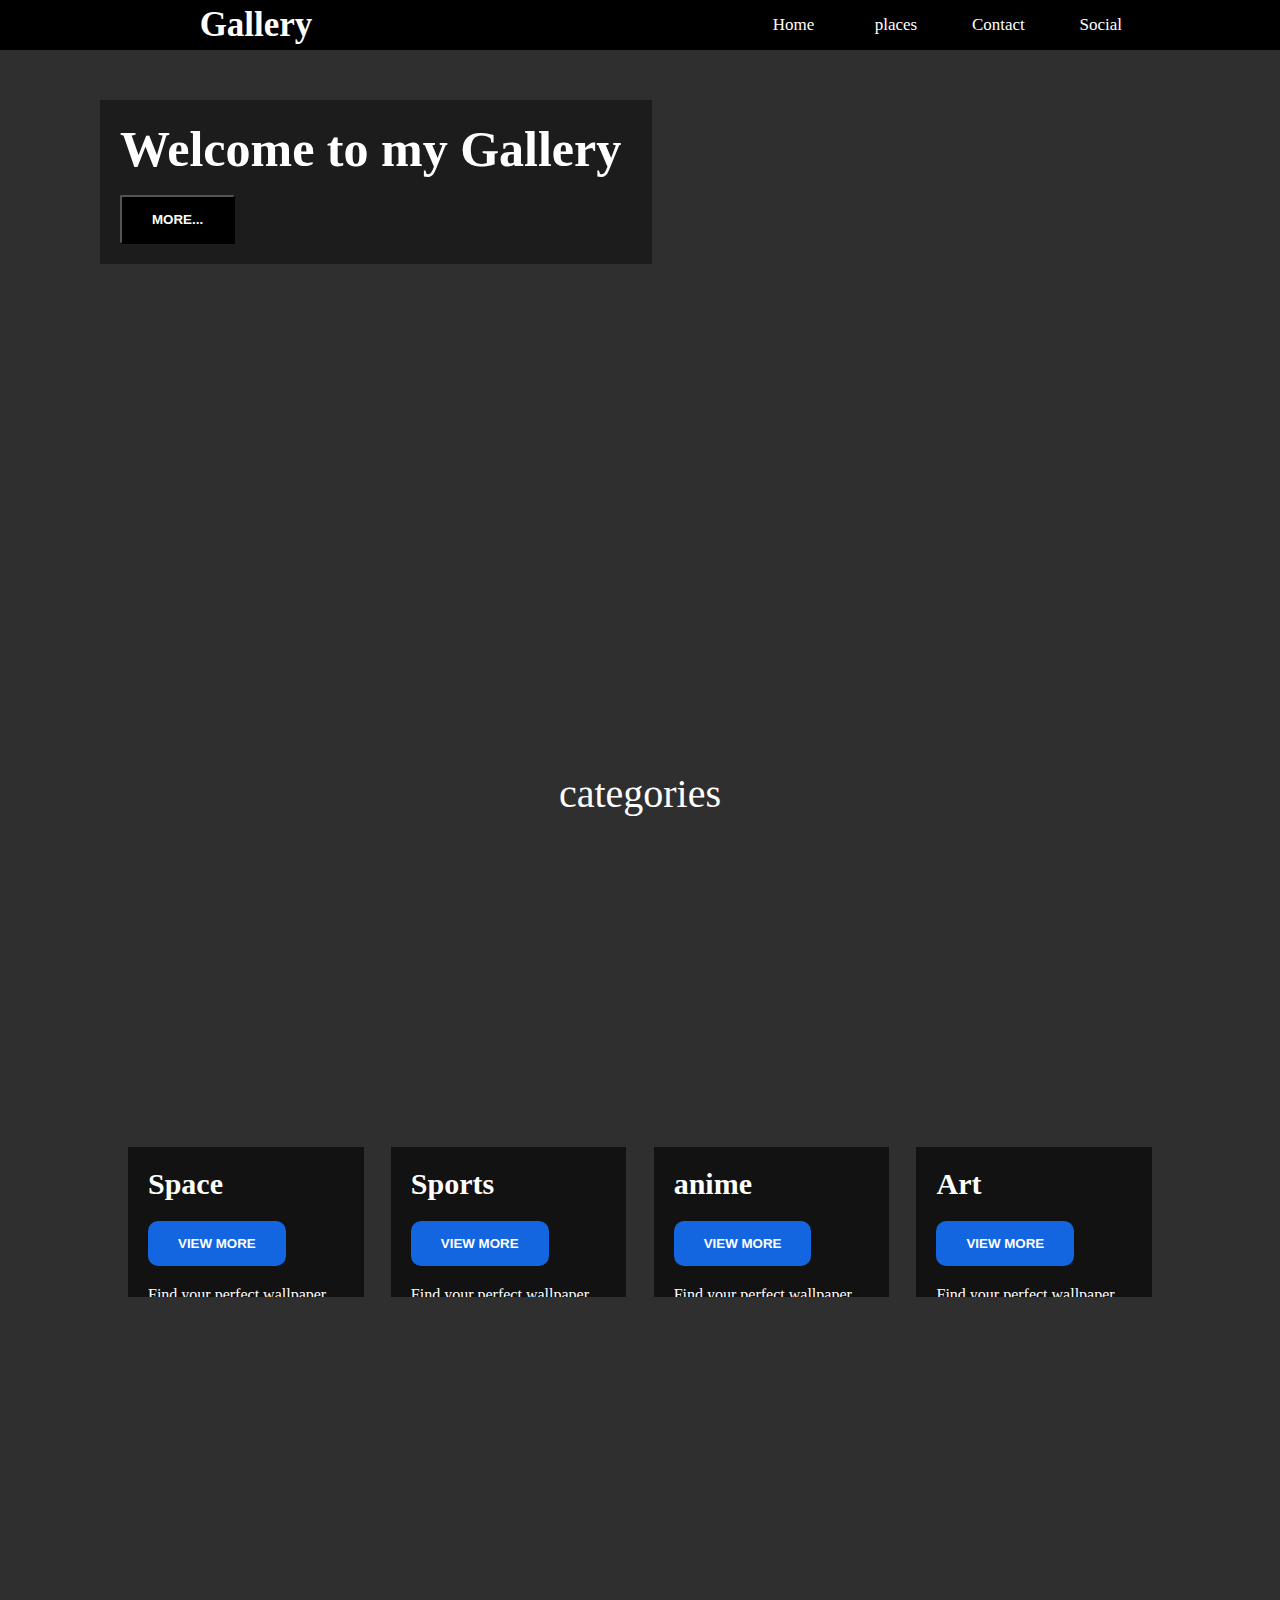
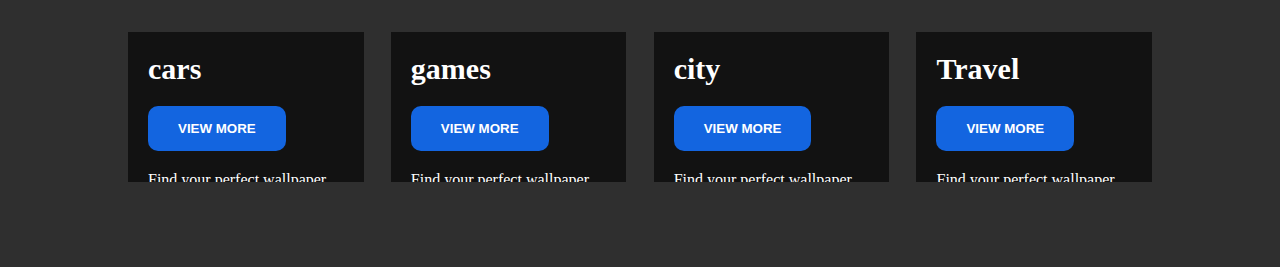
<file: assignment3/index.html>
<!DOCTYPE html>
<html lang="en">

<head>
    <meta charset="UTF-8">
    <link rel="stylesheet" href="assignment3.css">
    <meta name="viewport" content="width=device-width, initial-scale=1.0">
    <title>Document</title>
</head>

<body class="body">
    <header class="header">
        <div class="container">
            <div class="logo">
                Gallery
            </div>
            <nav class="navigation">
                <ul class="nav-bar">
                    <li class="nav-link">Home</li>
                    <li class="nav-link">places</li>
                    <li class="nav-link">Contact</li>
                    <li class="nav-link">Social</li>
                </ul>
            </nav>
        </div>
    </header>
    <section class="section1">
        <div class="sectiond">
            Welcome to my Gallery
            <p>
                <button class="button1">
                    More...  
                    </button>
            </p>
        </div>
    </section>
    <section class="categories">
        <div class="categories-container">
            <h1 class="title">categories</h1>
            <div class="categories-parent">
                <div class="category category1">
                    <div class="category-desc">
                        <div class="category-d">
                            <h1 class="category-title">Space</h1>
                            <button class="category-btn">
                                View More
                            </button>
                            <p class="category-text">
                                Find your perfect wallpaper and download the image or photo for free. Use wallpapers on your phone, desktop background, website and more.
                            </p>
                        </div>
                    </div>
                </div>
                <div class="category category2">
                    <div class="category-desc">
                        <div class="category-d">
                            <h1 class="category-title">Sports</h1>
                            <button class="category-btn">
                                View More
                            </button>
                            <p class="category-text">
                                Find your perfect wallpaper and download the image or photo for free. Use wallpapers on your phone, desktop background, website and more.
                            </p>
                        </div>
                    </div>
                </div>
                <div class="category category3">
                    <div class="category-desc">
                        <div class="category-d">
                            <h1 class="category-title">anime</h1>
                            <button class="category-btn">
                                View More
                            </button>
                            <p class="category-text">
                                Find your perfect wallpaper and download the image or photo for free. Use wallpapers on your phone, desktop background, website and more.
                            </p>
                        </div>
                    </div>
                </div>
                <div class="category category4">
                    <div class="category-desc">
                        <div class="category-d">
                            <h1 class="category-title">Art</h1>
                            <button class="category-btn">
                                View More
                            </button>
                            <p class="category-text">
                                Find your perfect wallpaper and download the image or photo for free. Use wallpapers on your phone, desktop background, website and more.
                            </p>
                        </div>
                    </div>
                </div>
                <div class="category category5">
                    <div class="category-desc">
                        <div class="category-d">
                            <h1 class="category-title">cars</h1>
                            <button class="category-btn">
                                View More
                            </button>
                            <p class="category-text">
                                Find your perfect wallpaper and download the image or photo for free. Use wallpapers on your phone, desktop background, website and more.
                            </p>
                        </div>
                    </div>
                </div>
                <div class="category category6">
                    <div class="category-desc">
                        <div class="category-d">
                            <h1 class="category-title">games</h1>
                            <button class="category-btn">
                                View More
                            </button>
                            <p class="category-text">
                                Find your perfect wallpaper and download the image or photo for free. Use wallpapers on your phone, desktop background, website and more.
                            </p>
                        </div>
                    </div>
                </div>
                <div class="category category7">
                    <div class="category-desc">
                        <div class="category-d">
                            <h1 class="category-title">city</h1>
                            <button class="category-btn">
                                View More
                            </button>
                            <p class="category-text">
                                Find your perfect wallpaper and download the image or photo for free. Use wallpapers on your phone, desktop background, website and more.
                            </p>
                        </div>
                    </div>
                </div>
                <div class="category category8">
                    <div class="category-desc">
                        <div class="category-d">
                            <h1 class="category-title">Travel</h1>
                            <button class="category-btn">
                                View More
                            </button>
                            <p class="category-text">
                                Find your perfect wallpaper and download the image or photo for free. Use wallpapers on your phone, desktop background, website and more.
                            </p>
                        </div>
                    </div>
                </div>
</body>

</html>
</file>
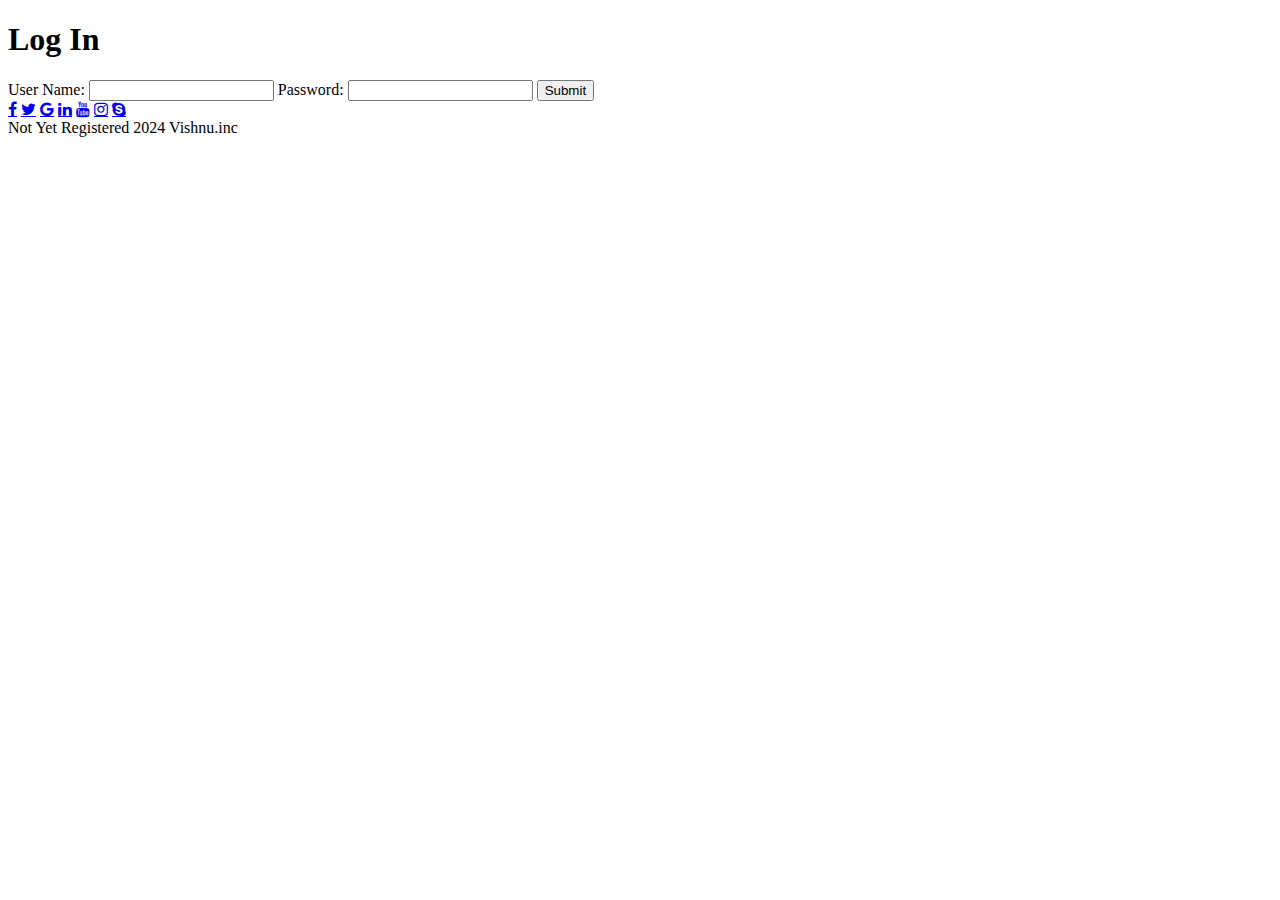
<file: login/index.html>
<!DOCTYPE html>
<html>
<head>
<title>
    login 
</title>
<meta name="viewport" content="width=device-width, initial-scale=1.0">
<meta http-equiv="X-UA-Compatible" content="IE=edge">
</head>
<link rel="stylesheet" href="C:\Users\vishn\Coding\web\login\login.css">
<link rel="stylesheet" href="https://cdnjs.cloudflare.com/ajax/libs/font-awesome/4.7.0/css/font-awesome.min.css">

<body>
    <div class="container">
    <div class ="login">
      <form>
        <h1>Log In</h1>
        <label>User Name:</label>
        <input type="test">
        <label>Password:</label>
        <input type="password">
        <button>Submit</button>
      </form>  
    </div></div>
    
      <footer id="myDIV">
        <div class="ftlogo">
        <a href="#" class="fa fa-facebook"></a> 
        <a href="#" class="fa fa-twitter"></a>
        <a href="#" class="fa fa-google"></a>
        <a href="#" class="fa fa-linkedin"></a>
        <a href="#" class="fa fa-youtube"></a>
        <a href="#" class="fa fa-instagram"></a>
        <a href="#" class="fa fa-skype"></a>
        </div>
        <div class="fttxt">Not Yet Registered 2024 Vishnu.inc</div>
    </footer>
</body>
</html>
</file>
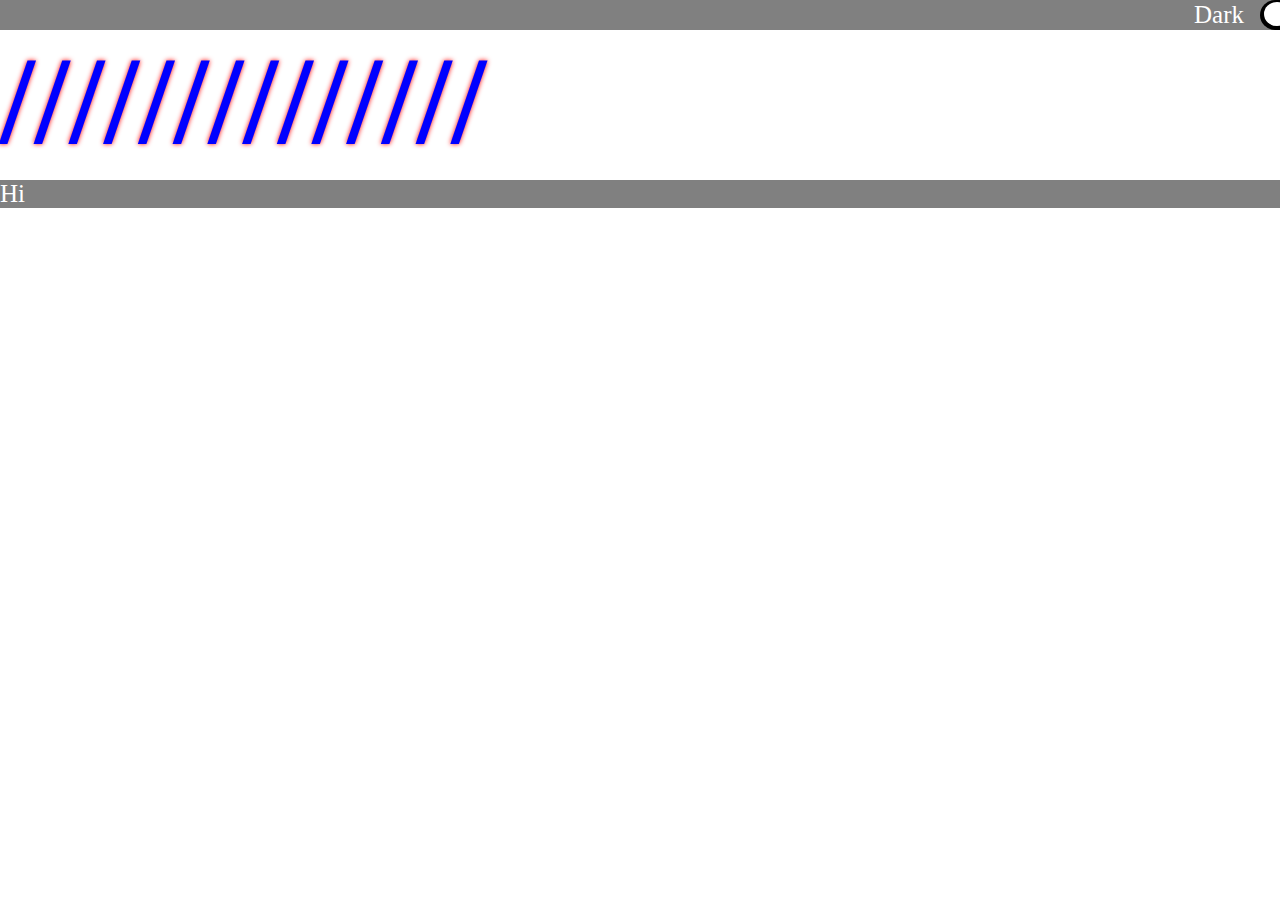
<file: darkmode/moving.html>
<!DOCTYPE html>
<html lang="en">

<head>
    <meta charset="UTF-8">
    <meta name="viewport" content="width=device-width, initial-scale=1.0">
    <title>Document</title>
</head>
<style>


    .blink {
        height: 150px;
        overflow: hidden;
        margin: 0px;
        display: flex;
        align-items: start;
        padding: 0%;
    }

    .blink span {
        font-size: 125px;
        font-weight: bold;
        position: relative;
        margin: 0px;
        animation: mymove 8s infinite;
        animation-delay: calc(.2s * var(--i));
        text-shadow: 0 0 5px red;
        color: blue;
    }

    @keyframes mymove {
        0% {
            color: rgb(0, 0, 255);
            text-shadow: 0 0 5px white;

        }

        20% {
            color: rgb(40, 32, 197);
            text-shadow: 0 0 5px black;
        }

        40% {
            color: rgb(0, 0, 255);
            text-shadow: 0 0 5px white;
        }

        60% {
            color: rgb(40, 32, 197);
            text-shadow: 0 0 5px black;
        }

        80% {
            color: rgb(0, 0, 255);
            text-shadow: 0 0 5px white;
        }

        100% {
            color: rgb(40, 32, 197);
            text-shadow: 0 0 5px black;
        }
    }
    body {
    
        background-color: white;
        color: black;
        font-size: 25px;
        margin: 0px;
        padding: 0px;
      }
      header{
        background-color: gray;
        color: white;

      }
      footer{
        background-color: gray;
        color: white;
      }
      
      .dark-mode-body {
        background-color: black;
        color: white;
      }
      .dark-mode-header {
        background-color: white;
        color: black;
      }
      .dark-mode-footer {
        background-color: white;
        color: black;
      }
      .modebtn{
        display: flex;
        justify-content: end;
        column-gap: 15px;


    }     
    #demo{
        margin: 1px;
    }


.slider.round:before {
    border-radius: 50%;
  }
  .switch {
    position: relative;
    display: inline-block;
  }
  .slider.round {
    width: 50px;
    border-radius: 34px;

  }
  .slider {
    position: absolute;
    cursor: pointer;
    top: 0;
    left: 0;
    right: 0;
    bottom: 0;
    background-color: #000000;
    -webkit-transition: .4s;
    transition: .4s;
  }
  .slider:before {
    position: absolute;
    content: "";
    height: 24px;
    width: 26px;
    left: 4px;
    bottom: 4px;
    background-color: #ffffff;
    -webkit-transition: .4s;
    transition: .4s;
  }
  input:checked + .slider {
    background-color: #ffffff;
  }
  input:checked + .slider::before {
    background-color: #000000;
  }
  input:checked + .slider:before {
    -webkit-transform: translateX(26px);
    -ms-transform: translateX(26px);
    transform: translateX(26px);
  }
 
  

</style>
<script>
    function myFunction() {
    var element = document.getElementById("bg");
    element.classList.toggle("dark-mode-body");
    var element = document.getElementById("headerarea");
    element.classList.toggle("dark-mode-header");
    var element = document.getElementById("footerarea");
    element.classList.toggle("dark-mode-footer");
    if (document.getElementById("demo").innerHTML === "Dark"){
        document.getElementById("demo").innerHTML = "Light";
    } else{
        document.getElementById("demo").innerHTML = "Dark";
    }

 }
 
</script>

<body id="bg">
    <header id="headerarea">
        <nav>
            <div class="modebtn">
                <p id="demo">Dark</p>
                <label class="switch">
                    <input type="checkbox" onchange="myFunction()" >
                    <span class="slider round" ></span>
                  </label>       
        </div>
        </nav>
    </header>
    <div class="blink">
        <span style="--i:1">/</span>
        <span style="--i:2">/</span>
        <span style="--i:3">/</span>
        <span style="--i:4">/</span>
        <span style="--i:5">/</span>
        <span style="--i:6">/</span>
        <span style="--i:7">/</span>
        <span style="--i:8">/</span>
        <span style="--i:9">/</span>
        <span style="--i:10">/</span>
        <span style="--i:11">/</span>
        <span style="--i:12">/</span>
        <span style="--i:13">/</span>
        <span style="--i:14">/</span>
    </div>
    <footer id="footerarea">Hi </footer>
</body>

</html>
</file>
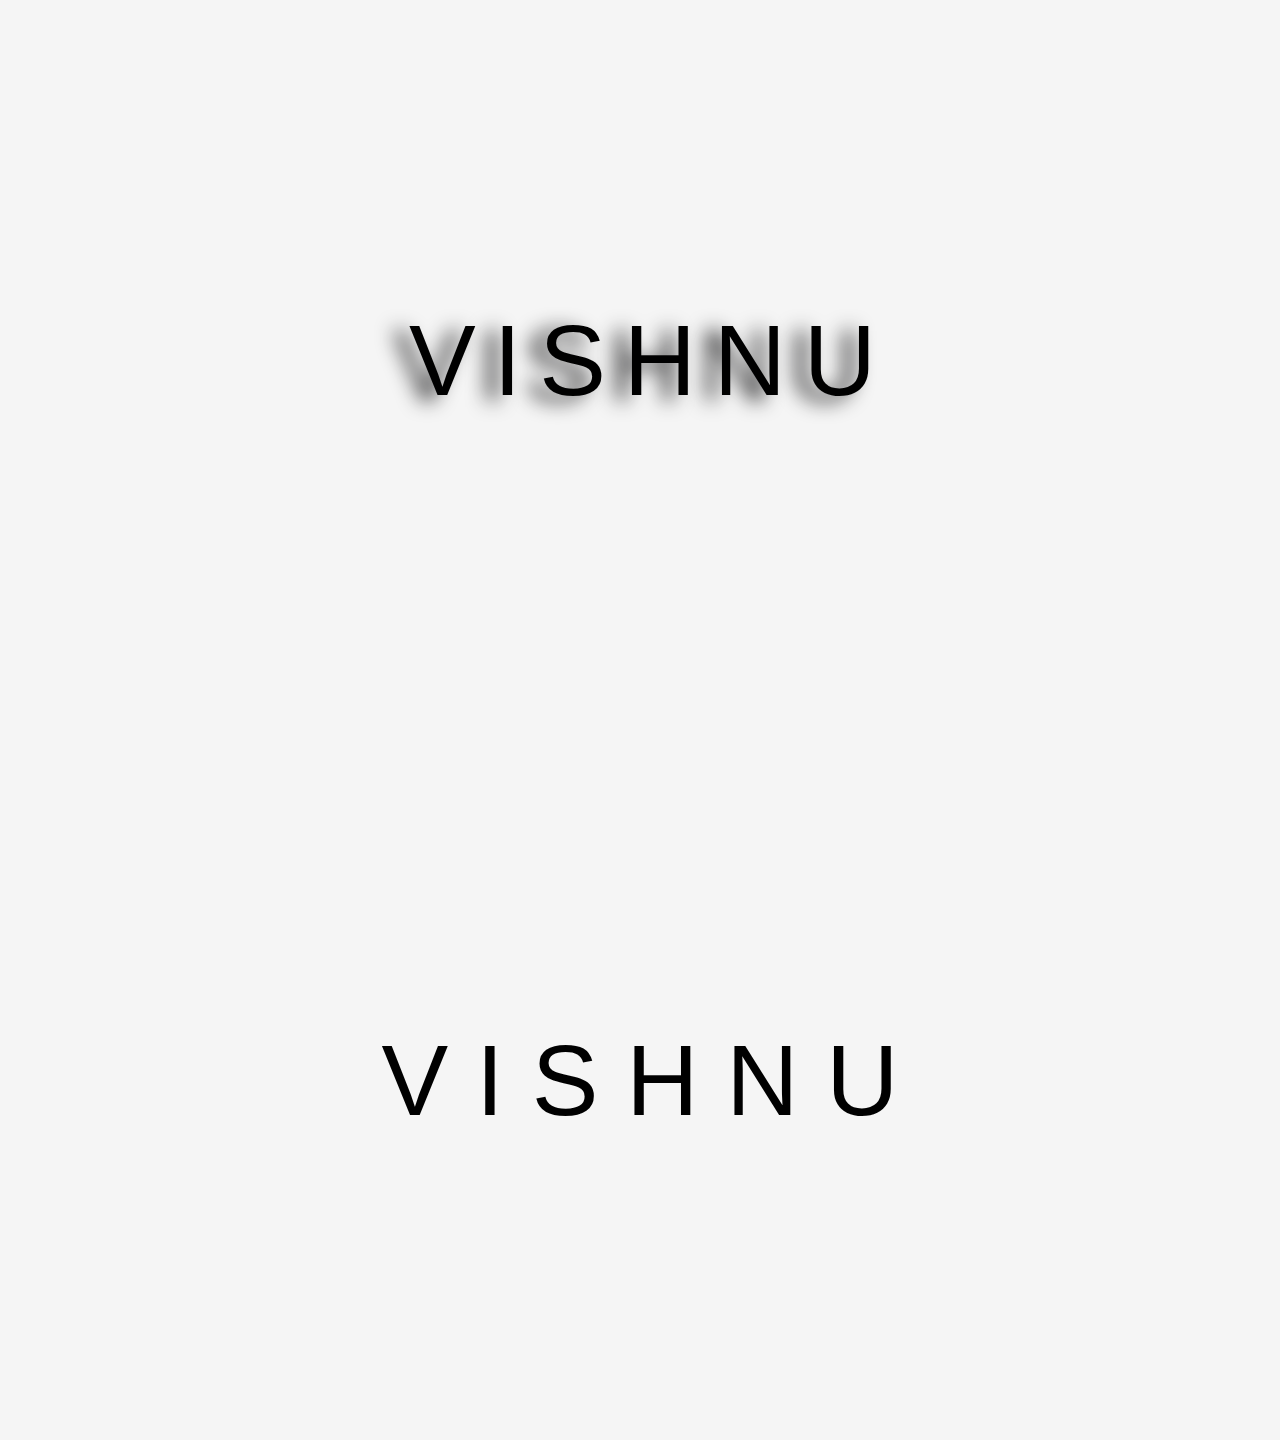
<file: first/first.html>
<!DOCTYPE html>
<html>
    <head>
        <link rel="stylesheet" href="first.css">
        </head>

<body>
      <div class="container">
      <div class="shadows">
        <span>v</span>
        <span>i</span>
        <span>s</span>
        <span>h</span>
        <span>n</span>
        <span>u</span>
      </div>
      </div>
      <div class="container">
      <div class="waviy">
        <span style="--i:1">V</span>
        <span style="--i:2">I</span>
        <span style="--i:3">S</span>
        <span style="--i:4">H</span>
        <span style="--i:5">N</span>
        <span style="--i:6">U</span>
       </div></div>

    
</body>
  </html>
</file>
<file: assignment3/assignment3.css>
* {
    margin: 0px;
    padding: 0px;
}

.body {
    background-color: #2f2f2f;
    color: white;
}

.header {
    width: 100%;
    background-color: black;
    display: flex;
    justify-content: center;
    position: fixed;
}

.container {
    width: 80%;
    display: flex;
    justify-content: space-between;
}

.logo {
    width: 25%;
    height: 50px;
    font-size: 35px;
    font-family: segoe UI;
    line-height: 50px;
    text-align: center;
    font-weight: bold;
    color: white;
}

.navigation {
    height: 40px;
    width: 40%;
}

.nav-bar {
    display: flex;
}

.nav-link {
    list-style-type: none;
    color: white;
    height: 50px;
    width: 25%;
    text-align: center;
    line-height: 50px;
    font-family: segoe UI;
    font-size: 17px;
}

.section1 {
    width: 100%;
    height: 80vh;
    background-image: url('https://wallpaperaccess.com/full/760289.jpg');
    background-size: cover;
    background-position: center;
}

.sectiond {
    width: 40%;
    font-size: 50px;
    font-family: 'Times New Roman', Times, serif;
    display: inline-block;
    margin-top: 100px;
    margin-left: 100px;
    padding: 20px;
    font-weight: bold;
    background-color: rgba(0, 0, 0, 0.4);
    color: white;
}

.button1 {
    padding: 15px 30px;
    font-weight: bold;
    text-transform: uppercase;
    border-radius: 2px;
    color: white;
    background-color: black;
    cursor: pointer;
    transition: 0.6s;
}

.button1:hover {
    background-color: darkcyan;
}

.title {
    color: white;
    font-size: 40px;
    font-family: 'Segoe UI';
    font-weight: normal;
}

.categories {
    padding-top: 50px;
    padding-bottom: 50px;
    width: 100%;
    display: flex;
    justify-content: center;
}

.categories-container {
    width: 80%;
    display: flex;
    flex-direction: column;
    align-items: center;
}

.categories-parent {
    width: 100%;
    margin-top: 30px;
    display: flex;
    justify-content: space-between;
    flex-wrap: wrap;
}

.category {
    width: 23%;
    height: 450px;
    background-size: cover;
    display: flex;
    margin-bottom: 35px;
    overflow: hidden;
}

.category-d {
    padding: 20px;
}

.category-desc {
    height: 450px;
    width: 100%;
    background-color: rgba(0, 0, 0, .6);
    color: white;
    transition: .3s;
    cursor: pointer;
    margin-top: 300px;
}

.category-desc:hover {
    margin-top: 0px;
}

.category-title {
    font-size: 30px;
    font-family: 'Segoe UI';
}

.category-btn {
    padding: 15px 30px;
    font-weight: bold;
    text-transform: uppercase;
    border: none;
    background-color: #1365e0;
    color: white;
    cursor: pointer;
    transition: .3s;
    border-radius: 10px;
    margin-top: 20px;
}

.category-btn:hover {
    background-color: black;
}

.category-text {
    font-family: 'Segoe UI';
    margin-top: 20px;
}

.category1 {
    background-image: url("https://wallpaperaccess.com/thumb/712285.jpg");
    background-position: center;
}

.category2 {
    background-image: url("https://wallpaperaccess.com/thumb/139512.jpg");
    background-position: center;
}

.category3 {
    background-image: url("https://wallpaperaccess.com/thumb/627095.png");
    background-position: center;
}

.category4 {
    background-image: url("https://wallpaperaccess.com/thumb/396469.jpg");
    background-position: center;
}

.category5 {
    background-image: url("https://wallpaperaccess.com/thumb/657750.jpg");
    background-position: center;
}

.category6 {
    background-image: url("https://wallpaperaccess.com/thumb/641787.jpg");
    background-position: center;
}

.category7 {
    background-image: url("https://wallpaperaccess.com/thumb/2568332.jpg");
    background-position: center;
}

.category8 {
    background-image: url("https://wallpaperaccess.com/thumb/246623.jpg");
    background-position: center;
}

@media (max-width:768px) {
    .container {
        flex-direction: column;
        width: 95%;
    }
    .logo {
        width: 100%;
        text-align: left;
        line-height: 40px;
    }
    .navigation {
        width: 100%;
        height: 40px;
    }
    .nav-bar {
        flex-direction: row;
        line-height: 40px;
    }
    .nav-link {
        width: 100%;
        text-align: left;
        line-height: 40px;
    }
    .sectiond {
        margin-left: 30px;
        width: 80%;
    }
    .category {
        width: 45%;
    }
    .category-desc {
        margin-top: 300px;
    }
    .category-title {
        font-size: 30px;
    }
}

@media (max-width:480px) {
    .container {
        flex-direction: column;
        width: 95%;
    }
    .logo {
        width: 100%;
        text-align: left;
        line-height: 50px;
    }
    .navigation {
        width: 100%;
        height: 40px;
    }
    .nav-bar {
        flex-direction: row;
        line-height: 40px;
    }
    .nav-link {
        width: 100%;
        text-align: left;
        line-height: 40px;
    }
    .sectiond {
        margin-left: 10px;
        width: 70%;
    }
    .category {
        width: 100%;
    }
    .category-desc {
        margin-top: 320px;
    }
    .category-title {
        width: 100%;
    }
}
</file>
<file: first/first.css>
body {
    margin: 0;
    background-color: whitesmoke;
    font-family: "Anton", Arial, sans-serif;
    font-size: 100px;
  }
  
  .container {
    width: 100vw;
    height: 80vh;
    display: flex;
    align-items: center;
    justify-content: center;
  }
  
  .shadows {
    position: relative;
    text-transform: uppercase;
    text-shadow: -15px 5px 20px #212122;
    color: black;
    letter-spacing: -0.05em;

    transition: all 0.25s ease-out;
 
  }
  
  .shadows:hover {
    text-shadow: -16px 6px 15px #f80404;
  }
  .waviy {
    position: relative;
    
  }
  .waviy span {
    color: black;
    position: relative;
    display: inline-block;
    text-transform: uppercase;
    animation: flip 2s infinite;
    animation-delay: calc(.2s * var(--i))
    
  }
  @keyframes flip {
    0%,80% {
      transform: rotateY(360deg) 
    }
  }
</file>
